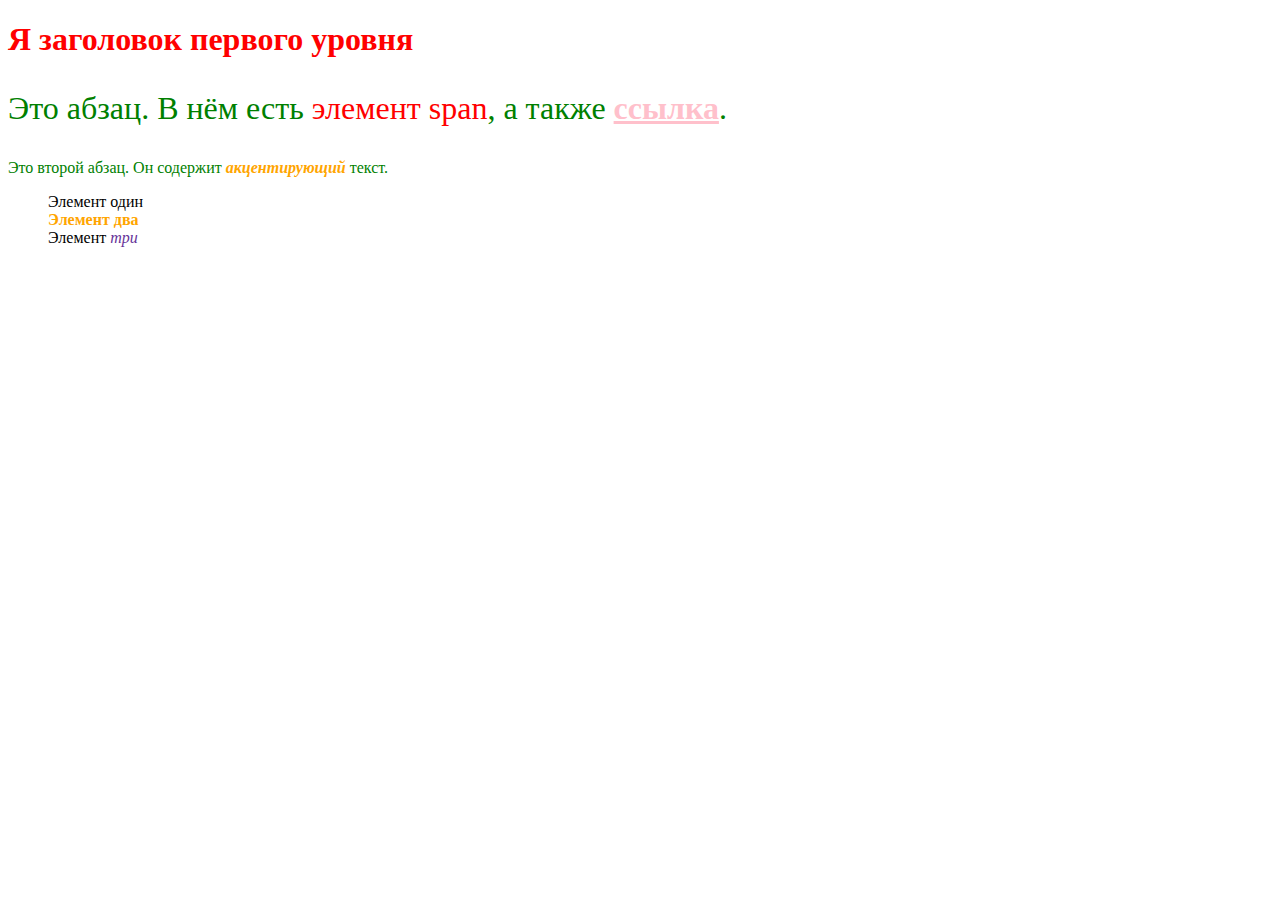
<file: index.html>
<!doctype html>
<html lang="ru">
  <head>
    <meta charset="utf-8" />
    <link rel="stylesheet" href="styles.css">
    <title>Начало работы с CSS</title>
  </head>

  <body>
    <h1>Я заголовок первого уровня</h1>

    <p>
      Это абзац. В нём есть <span>элемент span</span>, а также
      <a href="http://example.com">ссылка</a>.
    </p>

    <p>Это второй абзац. Он содержит <em class="special">акцентирующий</em> текст.</p>

    <ul>
      <li>Элемент один</li>
      <li class="special">Элемент два</li>
      <li>Элемент <em>три</em></li>
    </ul>
  </body>
</html>
</file>
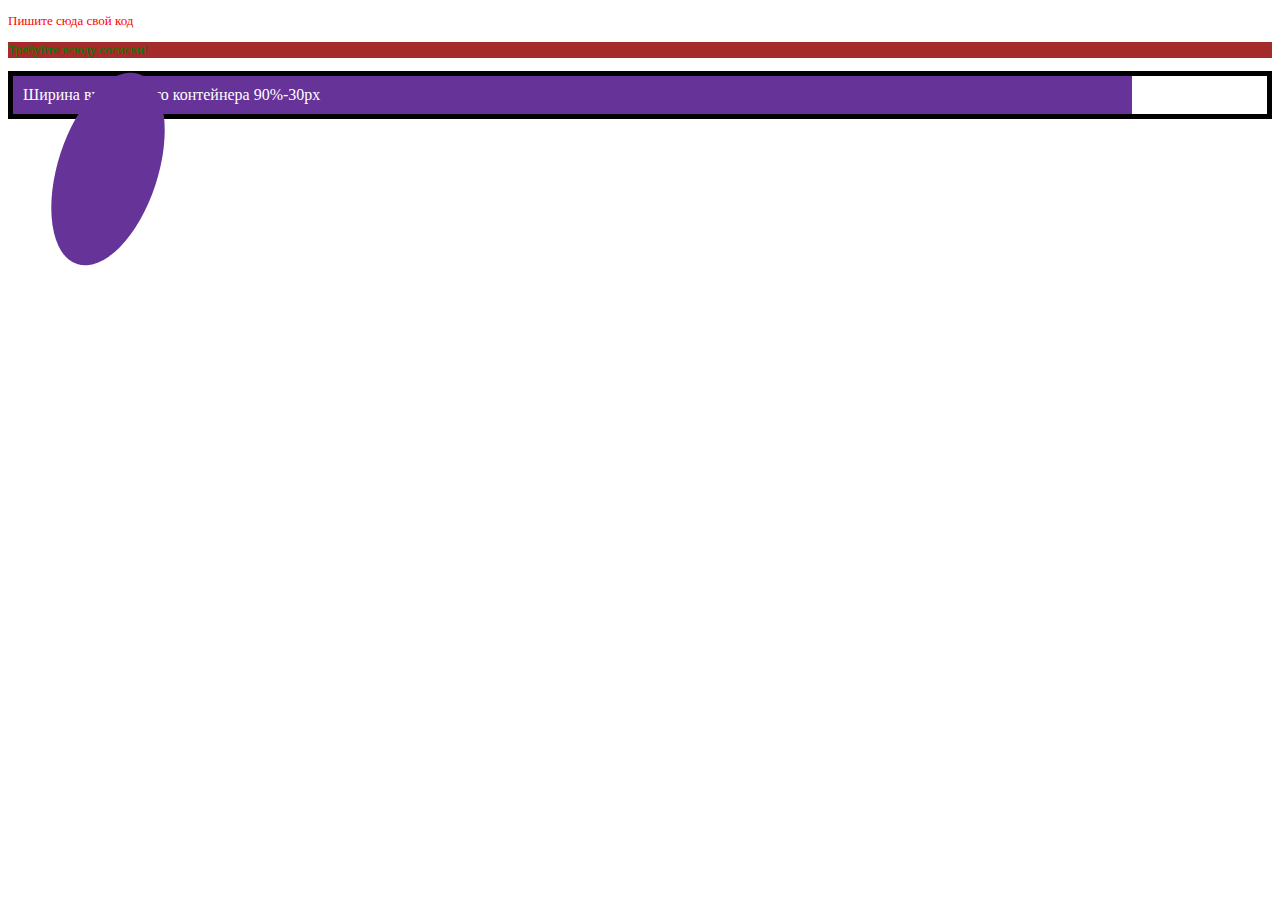
<file: index2.html>
<!doctype html>
<html lang="ru">
  <head>
    <meta charset="utf-8" />
    <title>Я пробую писать CSS</title>
    <link rel="stylesheet" href="styles2.css" />
  </head>
  <body>
    <p>Пишите сюда свой код</p>
    <p class="special">Требуйте всюду сосиски!</p>
    <div class="outer">
      <div class="box">Ширина внутреннего контейнера 90%-30рх</div>
    </div>
    <div class="d2"></div>
  </body>
</html>
</file>
<file: styles.css>
h1 {
    color: red;
}
p {
    color: green;
}
li {
    list-style-type: none;
}
.special {
    color: orange;
    font-weight: bold;
}
li em {
    color: rebeccapurple;
}
h1+p {
    font-size: 200%;
}
p span {
    color: red;
}
a:link {
    color: pink;
}
a:visited {
    color: green;
}
a:hover {
    text-decoration: none;
}
a {
    font-weight: bold;
}
body h1 + p .special {
    color: yellow;
    background-color: black;
    padding: 5px;
}
</file>
<file: styles2.css>
p {
    color: red;
    font-size: small;
    width: auto;
}
.special {
    color: green;
    background-color: brown;
    border: 5px;
}
.outer {
    border: 5px solid black;
}
.box {
    padding: 10px;
    width: calc(90% - 30px);
    background-color: rebeccapurple;
    color: white;
}
.d2 {
    height: 100px;
    width: 200px;
    background: rebeccapurple;
    border-radius: 100px/50px;
    transform: rotate(0.8turn);
}
</file>
